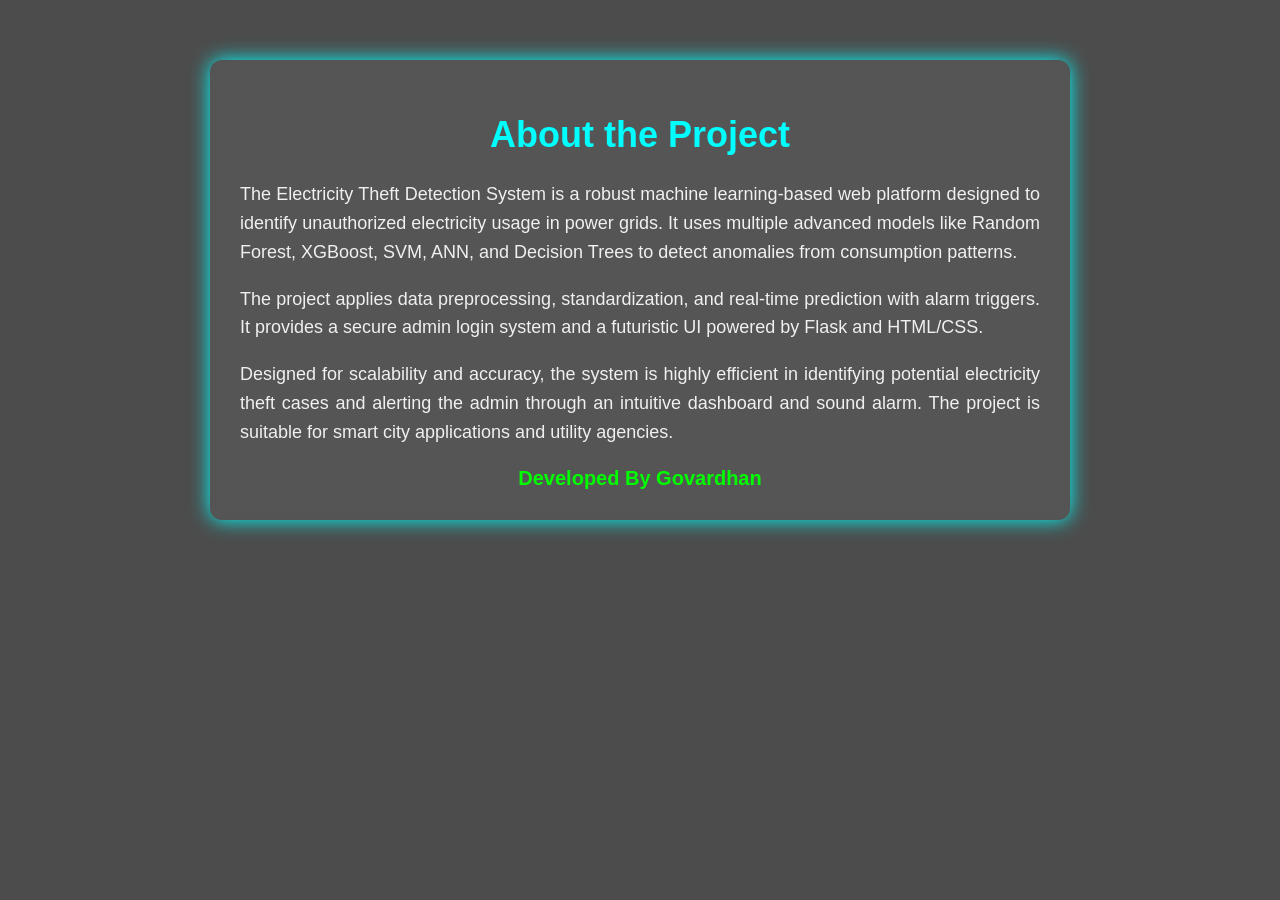
<file: templates/about.html>
<!DOCTYPE html>
<html lang="en">
<head>
  <meta charset="UTF-8">
  <meta name="viewport" content="width=device-width, initial-scale=1.0">
  <title>About - Electricity Theft Detection</title>
  <style>
    body {
      margin: 0;
      padding: 0;
      font-family: 'Segoe UI', sans-serif;
      background: url('https://images.unsplash.com/photo-1504384308090-c894fdcc538d') no-repeat center center fixed;
      background-size: cover;
      color: #f0f0f0;
    }

    .overlay {
      background: rgba(0, 0, 0, 0.7);
      width: 100%;
      height: 100%;
      position: fixed;
      top: 0;
      left: 0;
      padding: 60px;
      box-sizing: border-box;
    }

    .about-box {
      max-width: 800px;
      margin: auto;
      background: rgba(255, 255, 255, 0.05);
      padding: 30px;
      border-radius: 12px;
      box-shadow: 0 0 20px cyan;
      backdrop-filter: blur(5px);
    }

    h1 {
      text-align: center;
      color: cyan;
      font-size: 36px;
    }

    p {
      font-size: 18px;
      line-height: 1.6;
      text-align: justify;
    }

    .footer {
      text-align: center;
      margin-top: 20px;
      font-weight: bold;
      color: lime;
      font-size: 20px;
    }
  </style>
</head>
<body>
  <div class="overlay">
    <div class="about-box">
      <h1>About the Project</h1>
      <p>
        The Electricity Theft Detection System is a robust machine learning-based web platform designed to identify unauthorized electricity usage in power grids. It uses multiple advanced models like Random Forest, XGBoost, SVM, ANN, and Decision Trees to detect anomalies from consumption patterns.
      </p>
      <p>
        The project applies data preprocessing, standardization, and real-time prediction with alarm triggers. It provides a secure admin login system and a futuristic UI powered by Flask and HTML/CSS.
      </p>
      <p>
        Designed for scalability and accuracy, the system is highly efficient in identifying potential electricity theft cases and alerting the admin through an intuitive dashboard and sound alarm. The project is suitable for smart city applications and utility agencies.
      </p>
      
      <div class="footer">Developed By Govardhan</div>
    </div>
  </div>
</body>
</html>
</file>
